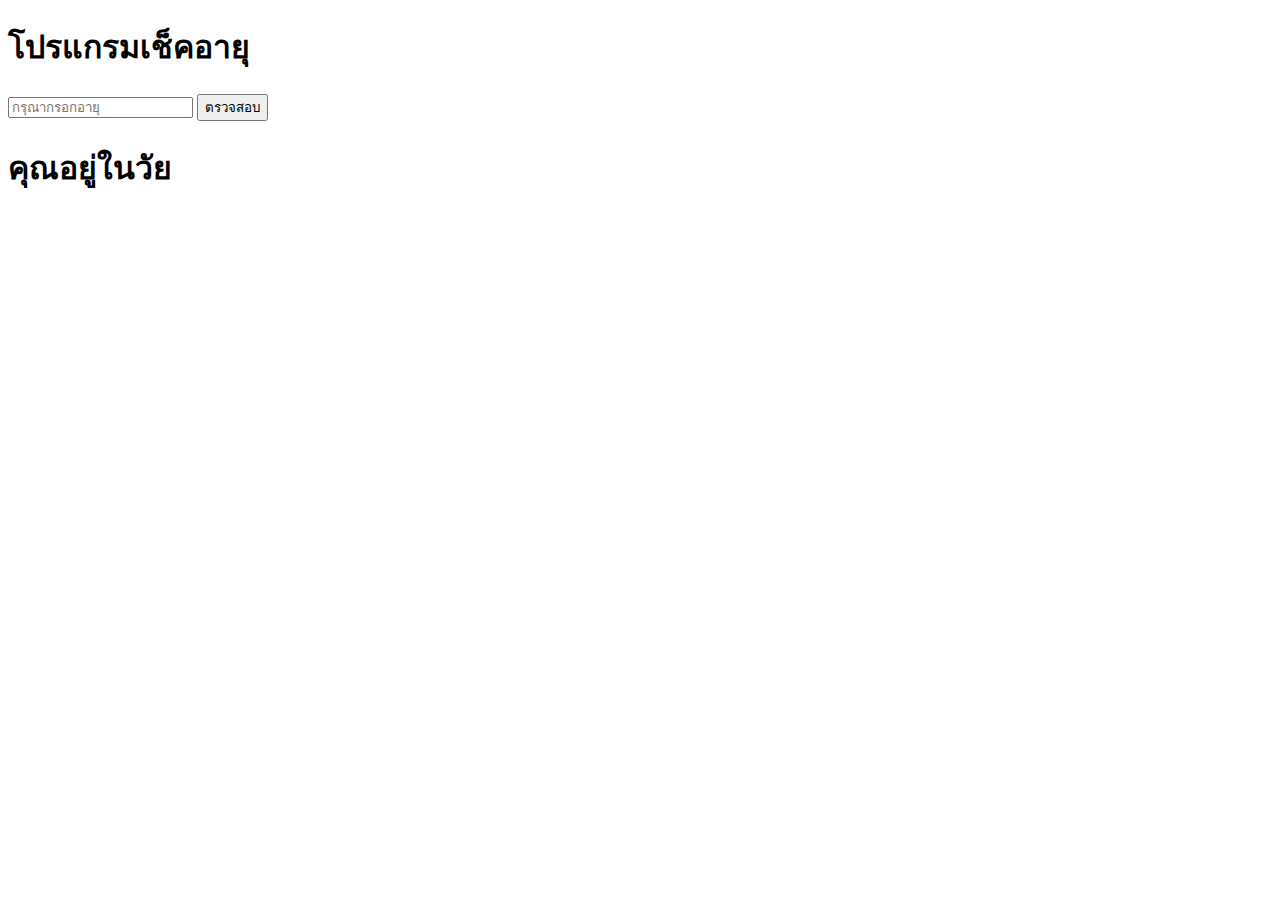
<file: week_2/ex6.html>
<!DOCTYPE html>
<html>
    <head>
        <title>ตรวจสอบอายุผู้ใช้งาน</title>
        <link href="https://fonts.googleapis.com/css2?family=Kanit:wght@300;700&display=swap" rel="stylesheet">
        <style>
            
        </style>
    </head>
    <body>
        <h1>โปรแกรมเช็คอายุ</h1>
        <input id="input-age" placeholder="กรุณากรอกอายุ" type="number">
        <button onclick="checkAge()">ตรวจสอบ</button>
        <h1 id="age-msg">คุณอยู่ในวัย</h1>

        <script>
         async  function checkAge() {
                const ageInputElement = document.getElementById('input-age')
                const age = ageInputElement.value
                const ageMsgElement =   document.getElementById('age-msg')

                if (age == "") {
                    alert('คุณยังไม่ได้ระบุอายุ')
                }
                const covertAgeToNumber = + age

                if (covertAgeToNumber >= 60) {
                    ageMsgElement.innerText = 'คุณอยู่ในวัย: ผู้สูงอายุ'
                } else if (covertAgeToNumber >= 25) {
                    ageMsgElement.innerText = 'คุณอยู่ในวัย: ทำงาน'
                } else if (covertAgeToNumber >= 13) {
                    ageMsgElement.innerText = 'คุณอยู่ในวัย: วัยรุ่น'
                } else if (covertAgeToNumber < 13) {
                    ageMsgElement.innerText = 'คุณอยู่ในวัย: วัยเด็ก'
                }
            }
        </script>
    </body>
</html>
</file>
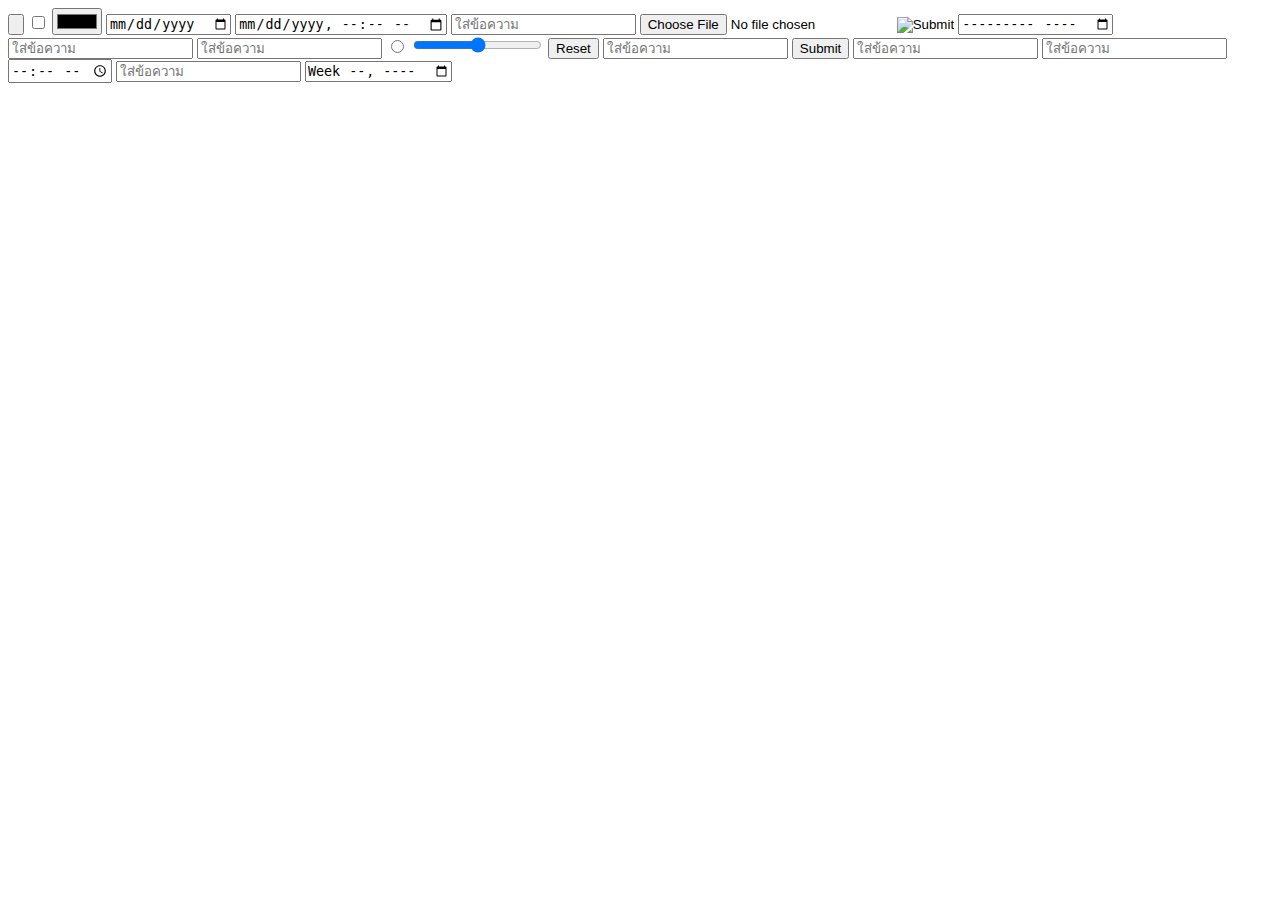
<file: week_2/type.html>
<!DOCTYPE html>

<html>
  <head> </head>

  <body>
    <input id="msg-input" placeholder="ใส่ข้อความ" type="button" />
    <input id="msg-input" placeholder="ใส่ข้อความ" type="checkbox" />
    <input id="msg-input" placeholder="ใส่ข้อความ" type="color" />
    <input id="msg-input" placeholder="ใส่ข้อความ" type="date" />
    <input id="msg-input" placeholder="ใส่ข้อความ" type="datetime-local" />
    <input id="msg-input" placeholder="ใส่ข้อความ" type="email" />
    <input id="msg-input" placeholder="ใส่ข้อความ" type="file" />
    <input id="msg-input" placeholder="ใส่ข้อความ" type="hidden" />
    <input id="msg-input" placeholder="ใส่ข้อความ" type="image" />
    <input id="msg-input" placeholder="ใส่ข้อความ" type="month" />
    <input id="msg-input" placeholder="ใส่ข้อความ" type="number" />
    <input id="msg-input" placeholder="ใส่ข้อความ" type="password" />
    <input id="msg-input" placeholder="ใส่ข้อความ" type="radio" />
    <input id="msg-input" placeholder="ใส่ข้อความ" type="range" />
    <input id="msg-input" placeholder="ใส่ข้อความ" type="reset" />
    <input id="msg-input" placeholder="ใส่ข้อความ" type="search" />
    <input id="msg-input" placeholder="ใส่ข้อความ" type="submit" />
    <input id="msg-input" placeholder="ใส่ข้อความ" type="tel" />
    <input id="msg-input" placeholder="ใส่ข้อความ" type="text" />
    <input id="msg-input" placeholder="ใส่ข้อความ" type="time" />
    <input id="msg-input" placeholder="ใส่ข้อความ" type="url" />
    <input id="msg-input" placeholder="ใส่ข้อความ" type="week" />
  </body>
</html>
</file>
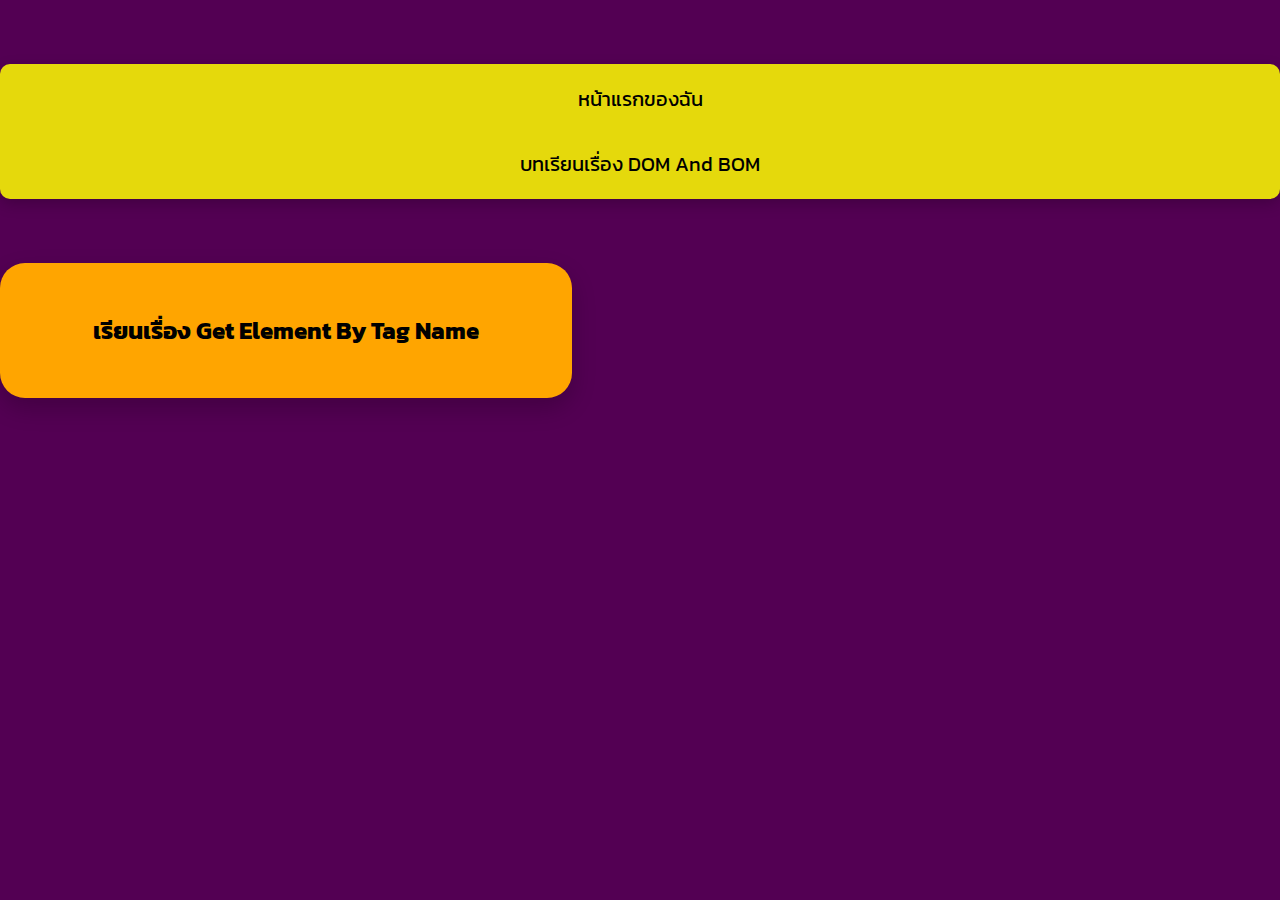
<file: week_3/dom.html>
<!DOCTYPE html>

<html>

<head>
    <title>เรียน advance</title>
    <link rel="preconnect" href="https://fonts.googleapis.com">
    <link rel="preconnect" href="https://fonts.gstatic.com" crossorigin>
    <link
        href="https://fonts.googleapis.com/css2?family=Kanit:ital,wght@0,100;0,200;0,300;0,400;0,500;0,600;0,700;0,800;0,900;1,100;1,200;1,300;1,400;1,500;1,600;1,700;1,800;1,900&family=Sriracha&display=swap"
        rel="stylesheet">
    <link rel="stylesheet" href="./style.css">
</head>

<body>
    <div class="flex-header nav-menu-contianer prompt-regular">
        <a class="nav-menu-item" href="index.html">หน้าแรกของฉัน</a>
        <a class="nav-menu-item" href="../week_3/dom.html">บทเรียนเรื่อง DOM And BOM</a>
    </div>
    <div class="flex-header nav-menu-contianer prompt-regular header-contianer">
        <h2>เรียนเรื่อง Get Element By Tag Name</h2>
    </div>
</body>

<script>
    const aTags = document.getElementsByTagName('a')
    console.log(aTags[1])

    const navMenuClassItem =document.getElementsByTagName('nav-menu-item')
    navMenuClassItem[1].innerText = 'เปลี่ยนข้อความดู'  
</script>

</html>
</file>
<file: week_3/style.css>
body {
                background-color: rgb(83, 0, 83);
                margin: 0;
                font-family: "Kanit", sans-serif;
            }


            .nav-menu-contianer {
                background: rgba(255, 255, 0, 0.85);
                margin-top: 5%;
                margin-bottom: 5%;
                padding: 15px 30px;
                border-radius: 10px;
                display: flex;
                gap: 30px;
                justify-content: center;
                box-shadow: 0 5px 15px rgba(0, 0, 0, 0.2);
            }

            .nav-menu-item {
                font-size: 20px;
                color: black;
                text-decoration: none;
                padding: 5px 10px;
                border-radius: 6px;
                transition: 0.2s;
            }

            .nav-menu-item:hover {
                background: black;
                color: yellow;
            }


            .header-contianer {
                background-color: orange;
                padding: 30px;
                border-radius: 25px;
                width: 40%;
                min-width: 280px;
                text-align: center;
                box-shadow: 0 10px 25px rgba(0, 0, 0, 0.2);
            }


            .flex-header {
                display: flex;
                flex-direction: column;
                align-items: center;
                gap: 25px;
            }


            .img-container {
                display: flex;
                justify-content: center;
            }

            .img-container img {
                border-radius: 20px;
                width: 450px;
                max-width: 90%;
                box-shadow: 0 10px 30px rgba(0, 0, 0, 0.3);
                transition: transform 0.3s;
            }

            .img-container img:hover {
                transform: scale(1.03);
            }
</file>
